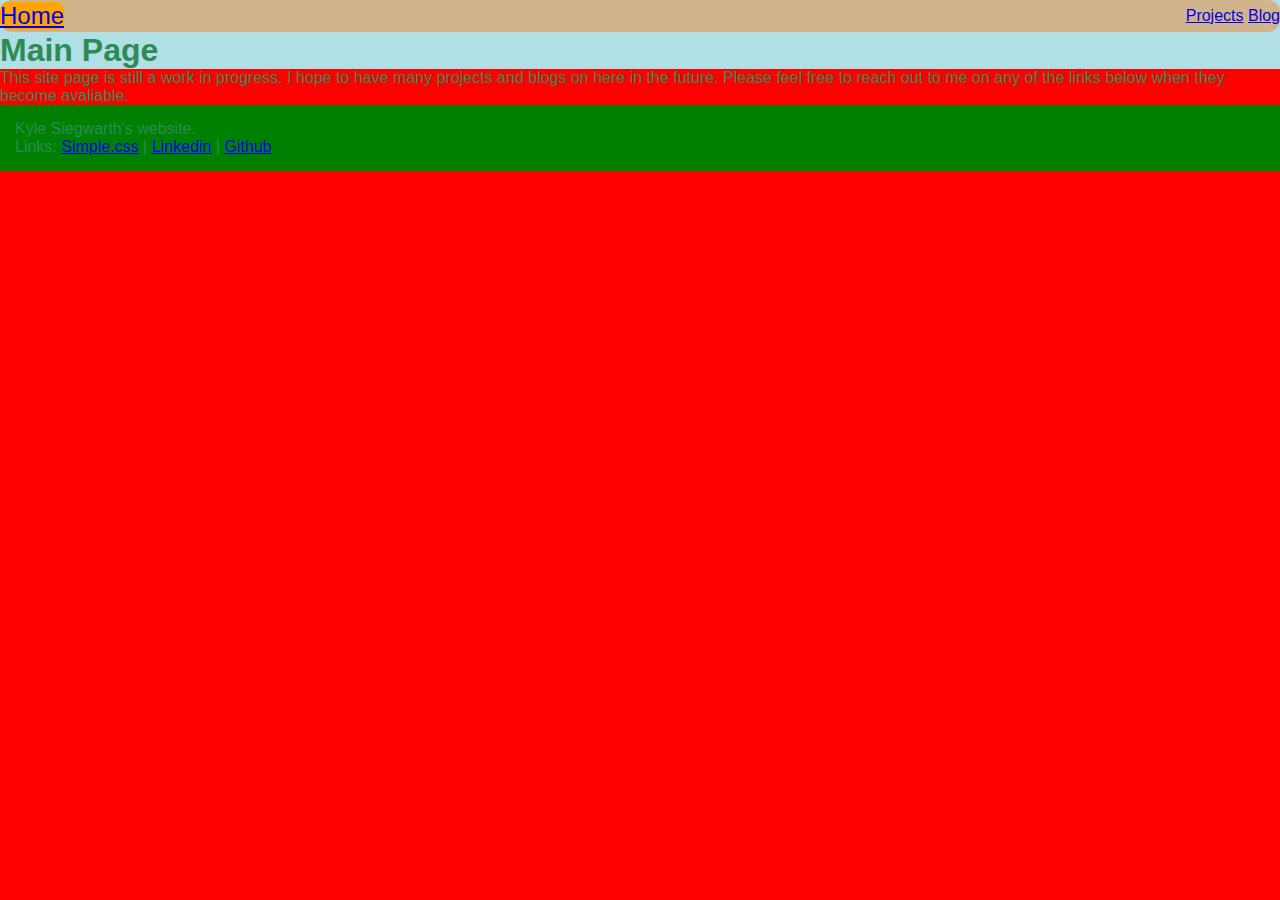
<file: index.html>
<html lang="en">
  

<!-- HEAD -->
  <head>
    <title>Home - Siegwarth</title>
    <link rel="stylesheet" href="style.css">
    <!--<link rel="stylesheet" href="https://cdn.simplecss.org/simple.min.css"> -->
  </head>
  

  <!-- HEADER -->
  <header>
    <nav>
      <div class="home" home>
        <a href="/">Home</a>
      </div>
      <div class="nav-items">
        <a href="/Projects">Projects</a>
        <a href="/Blog">Blog</a>
      </div>
    </nav>
    <h1> Main Page </h1>
  </header>
  

  <!-- BODY -->
  <body>
    <h2> </h2>
    <p> This site page is still a work in progress. I hope to have many projects and blogs on here in the future.
       Please feel free to reach out to me on any of the links below when they become avaliable. 
  </body>
  

  <!-- FOOTER -->
  <footer>
    <p>Kyle Siegwarth's website.</p>
    <p> Links: <a href="https://simplecss.org/demo">Simple.css</a> | 
      <a href="https://example.com"> Linkedin</a> | 
      <a href="https://github.com/KyleSiegwarth"> Github</a>
    </p>
  </footer>

</html>

  <!-- 
  stuff to add:
    Real Links
    More Projects
    More Blogs (also ones not directly related to Projects)
    better formating (https://docs.github.com/en/pages/setting-up-a-github-pages-site-with-jekyll/adding-a-theme-to-your-github-pages-site-using-jekyll)
    calculators for financial solutions.
    Graphs for calculators
    Dark Theme
  -->
</file>
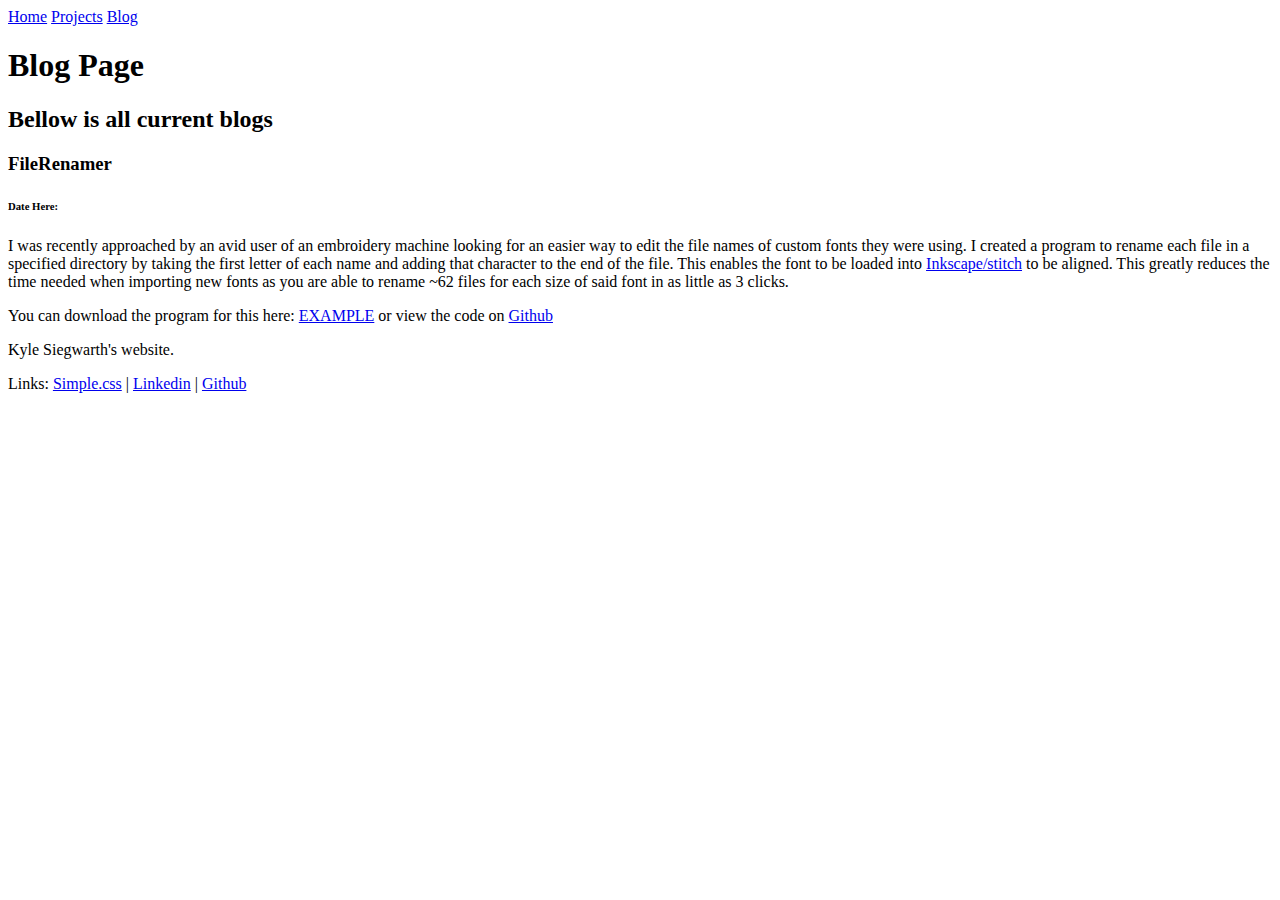
<file: Blog/index.html>
<html>
  <head>
    <title>Blog - Siegwarth</title>
    <link rel="stylesheet" href="https://cdn.simplecss.org/simple.min.css">
  </head>
  
  <header>
    <nav>
      <a href="/">Home</a>
      <a href="/Projects">Projects</a>
      <a href="/Blog">Blog</a>
    </nav>
    <h1> Blog Page </h1>
  </header>
  
  <body>
    <h2>Bellow is all current blogs</h2>
    <article>
        <h3>FileRenamer</h3> 
        <h6>Date Here: </h6>
        <p>   I was recently approached by an avid user of an embroidery machine looking for an easier way to
        edit the file names of custom fonts they were using. I created a program to rename each file in a specified directory by taking 
        the first letter of each name and adding that character to the end of the file. This enables the font to be loaded into
        <a href="https://inkstitch.org/"> Inkscape/stitch</a>  to be aligned. This greatly reduces the time needed when importing new fonts 
        as you are able to rename ~62 files for each size of said font in as little as 3 clicks.
        </p>
        <p>You can download the program for this here: <a href="https://example.com"> EXAMPLE</a> or view 
            the code on <a href="https://github.com/KyleSiegwarth"> Github</a>
        </p>
    </article>
  </body>
  
  <footer>
    <p>Kyle Siegwarth's website.</p>
    <p> Links: <a href="https://simplecss.org/demo">Simple.css</a> | 
      <a href="https://example.com"> Linkedin</a> | 
      <a href="https://github.com/KyleSiegwarth"> Github</a>
    </p>

  </footer>
</html>
</file>
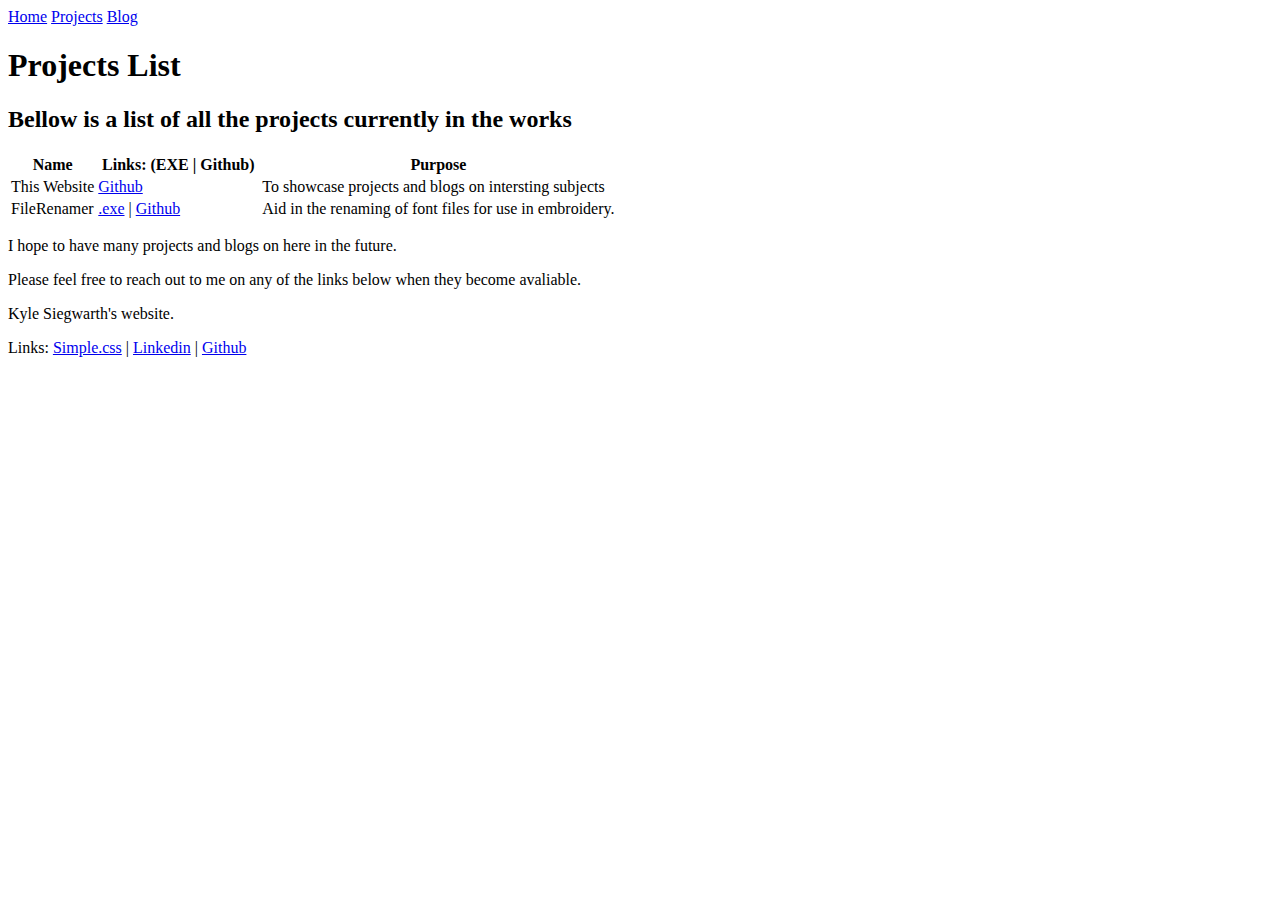
<file: Projects/index.html>
<html>
  <head>
    <title>Projects - Siegwarth</title>
    <link rel="stylesheet" href="https://cdn.simplecss.org/simple.min.css">
  </head>
  
  <header>
    <nav>
      <a href="/">Home</a>
      <a href="/Projects">Projects</a>
      <a href="/Blog">Blog</a>
    </nav>
    <h1> Projects List </h1>
  </header>
  
  <body>
    
    <h2>Bellow is a list of all the projects currently in the works</h2>
    <table>
      <thead>
        <tr>
        <th>Name</th>
        <th><span style="display: inline-block; width:160px">Links: (EXE | Github)</span></th>
        <th>Purpose</th>
        </tr>
        </thead>
      <tr>
        <td>This Website</td>
        <td><a href="https://github.com/KyleSiegwarth/KyleSiegwarth.github.io">Github</a></td>
        <td> To showcase projects and blogs on intersting subjects</td>
      </tr>
      <tr>
        <td>FileRenamer</td>
        <td><a href="https://github.com/KyleSiegwarth/FileRenamer/releases"> .exe</a> | 
          <a href="https://github.com/KyleSiegwarth/FileRenamer"> Github</a></td>
        <td> Aid in the renaming of font files for use in embroidery.</td>
      </tr>
    </table>
    <p>I hope to have many projects and blogs on here in the future.</p>
    <p></p>
    <p>Please feel free to reach out to me on any of the links below when they become avaliable. </p>
  </body>
  
  <footer>
    <p>Kyle Siegwarth's website.</p>
    <p> Links: <a href="https://simplecss.org/demo">Simple.css</a> | 
      <a href="https://example.com"> Linkedin</a> | 
      <a href="https://github.com/KyleSiegwarth"> Github</a>
    </p>

  </footer>
</html>
</file>
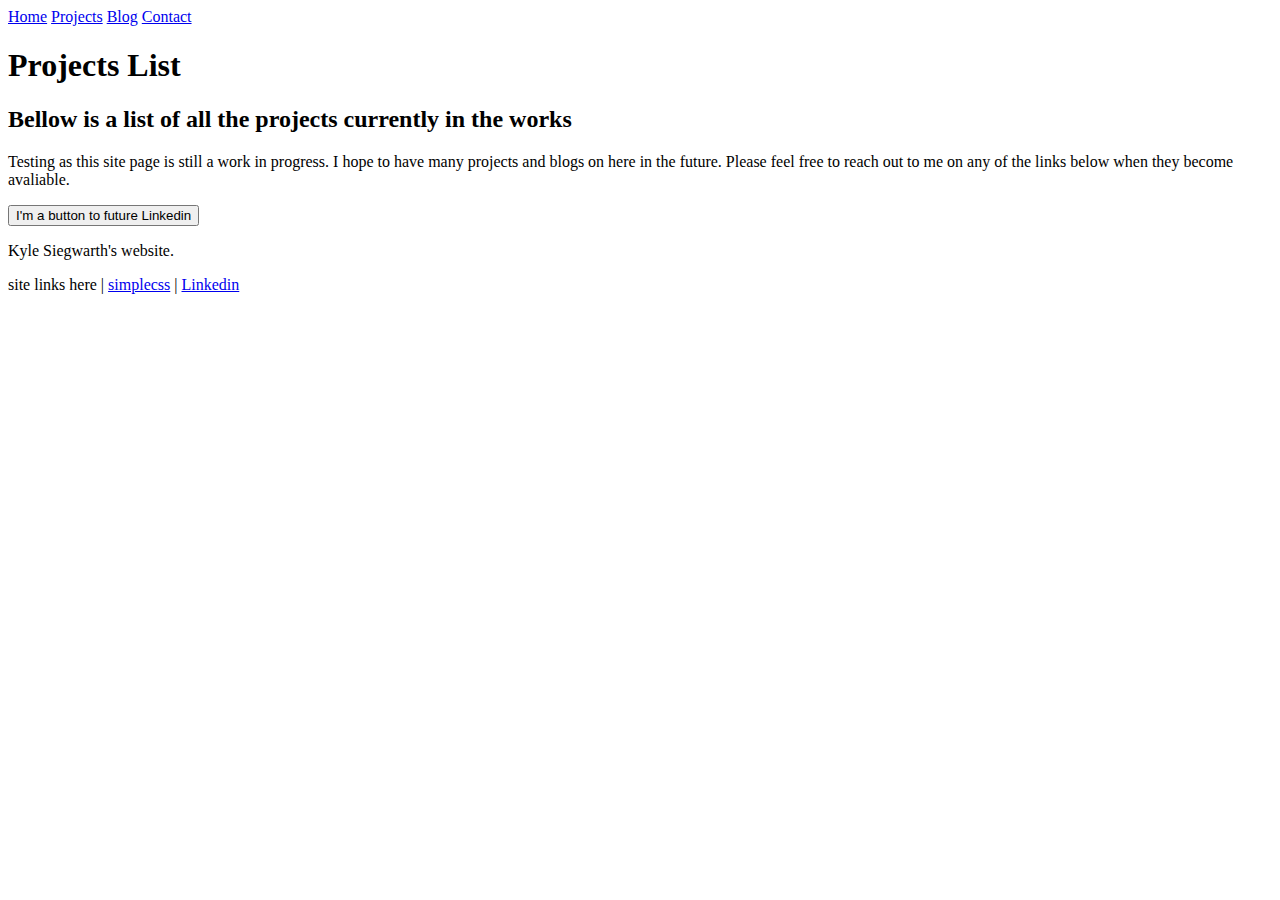
<file: Projects/projects.html>
<html>
  <head>
    <title>Siegwarth Page</title>
    <link rel="stylesheet" href="https://cdn.simplecss.org/simple.min.css">
  </head>
  
  <header>
    <nav>
      <a href="/">Home</a>
      <a href="/Projects">Projects</a>
      <a href="/blog">Blog</a>
      <a href="/contact">Contact</a>
    </nav>
    <h1> Projects List </h1>
  </header>
  
  <body>
    <h2> Bellow is a list of all the projects currently in the works</h2>
    <p> Testing as this site page is still a work in progress. I hope to have many projects and blogs on here in the future.
       Please feel free to reach out to me on any of the links below when they become avaliable. 
    </p>
    <a href="https://example.com"><button> I'm a button to future Linkedin</button></a>
  </body>
  
  <footer>
    <p>Kyle Siegwarth's website.</p>
    <p> site links here | <a href="https://simplecss.org/demo">simplecss</a> | <a href="https://example.com"> Linkedin</a></p>

  </footer>
</html>
</file>
<file: style.css>
/* Main page stype sheet*/

*{
    box-sizing: border-box;
   /* background-color: beige; */
    margin: 0%;
    padding: 0%;
    font-family: 'Trebuchet MS', 'Lucida Sans Unicode', 'Lucida Grande', 'Lucida Sans', Arial, sans-serif;
}


nav{
    height: 1%;
    background-color: tan;
    display: flex;
    justify-content: space-between;
    align-items: center;
    padding: 1rem calc((80vw - 1300px) / 2);
    border-radius: 12px;
}

header{
    background-color: powderblue;
}


.home{
    color: black;
    font-size: x-large;
    background-color: orange;
    border-radius: 8px;
}



body{
    background-color: red;
    color: seagreen;
}




footer{
    padding: 15px;
    background-color: green;
    justify-content: space-between;
    align-content: end;
    align-items: center;
}
</file>
